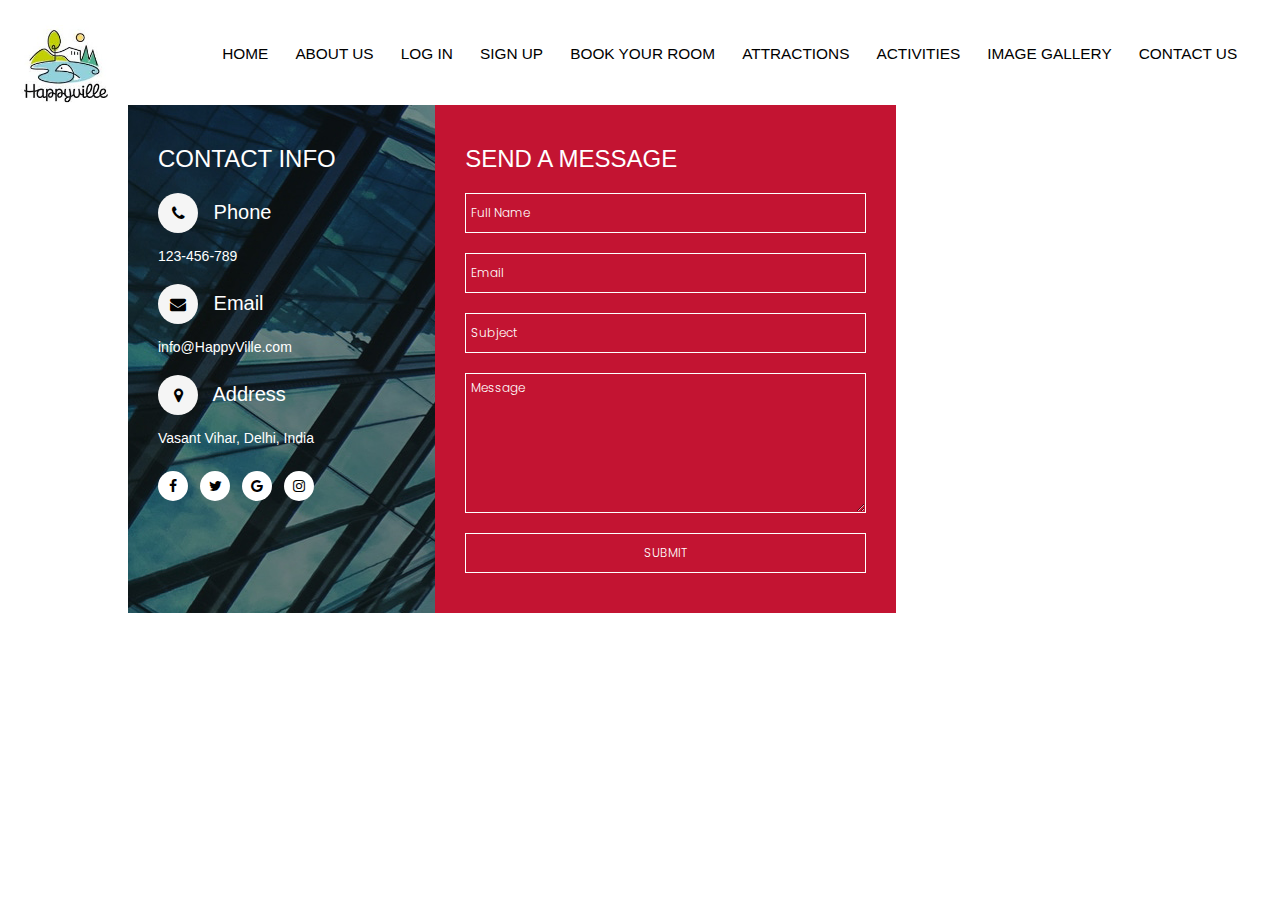
<file: contact.html>
<!DOCTYPE html PUBLIC "-//W3C//DTD XHTML 1.0 Transitional//EN" "http://www.w3.org/TR/xhtml1/DTD/xhtml1-transitional.dtd">
<html xmlns="http://www.w3.org/1999/xhtml">
	<head>
		<meta http-equiv="Content-Type"content="text/html; charset=utf-8"/>
		<meta name="viewport"content="width=device-width, initial-scale=1, minimum-scale=1, maximum-scale=1, user-scalable=no">
		<title>Contact Us</title>
                   <link rel="icon" href="images/Logo.png" >
		<link href="css/contact.css"rel="stylesheet"type="text/css"/>
		<link rel="stylesheet" href="https://stackpath.bootstrapcdn.com/font-awesome/4.7.0/css/font-awesome.min.css" crossorigin="anonymous">
	</head>
	<body>

<header>
		
		<img src="images/Logo.png" class="logo">
			<ul class="main-nav" id="check-class">
		<nav class="topnav">
                    
                            
			<div class="row">
			<li><a href="Main.html">Home</a></li>
                        <li><a href="Aboutus.html">About Us</a></li>
			<li><a href="login.html">Log In</a></li>
			<li><a href="Signup.html">Sign Up</a></li>
                        <li><a href="Form.html">Book Your Room</a></li>
                        <li><a href="attraction.html">Attractions </a></li>
			<li><a href="activities.html">Activities</a></li>
			<li><a href="gallery.html">Image Gallery </a></li>
			<li><a href="contact.html">Contact Us  &nbsp;&nbsp;</a></li>
			</ul>
					
			</div>
		</nav>
	</header>
		<div class="contact-wrap">
			<div class="contact-in">
				<h1>Contact Info</h1>
				<h2><i class="fa fa-phone" aria-hidden="true"></i> Phone</h2>
				<p>123-456-789</p>
				<h2><i class="fa fa-envelope" aria-hidden="true"></i> Email</h2>
				<p>info@HappyVille.com</p>
				<h2><i class="fa fa-map-marker" aria-hidden="true"></i> Address</h2>
				<p>Vasant Vihar, Delhi, India</p>
				<ul>
					<li><a href="#"><i class="fa fa-facebook" aria-hidden="true"></i></a></li>
					<li><a href="#"><i class="fa fa-twitter" aria-hidden="true"></i></a></li>
					<li><a href="#"><i class="fa fa-google" aria-hidden="true"></i></a></li>
					<li><a href="#"><i class="fa fa-instagram" aria-hidden="true"></i></a></li>
				</ul>
			</div>
			<div class="contact-in">
				<h1>Send a Message</h1>
				<form>
					<input type="text" placeholder="Full Name" class="contact-in-input" required>
					<input type="email" placeholder="Email" class="contact-in-input" required>
					<input type="text" placeholder="Subject" class="contact-in-input" required>
					<textarea placeholder="Message" class="contact-in-textarea" required></textarea >
					<input type="submit" value="SUBMIT" class="contact-in-btn">
				</form>
			</div>
			<div class="contact-in">
				<iframe src="https://www.google.com/maps/embed?pb=!1m18!1m12!1m3!1d224345.83923192776!2d77.06889754725782!3d28.52758200617607!2m3!1f0!2f0!3f0!3m2!1i1024!2i768!4f13.1!3m3!1m2!1s0x390cfd5b347eb62d%3A0x52c2b7494e204dce!2sNew%20Delhi%2C%20Delhi!5e0!3m2!1sen!2sin!4v1601968196548!5m2!1sen!2sin" width="100%" height="auto" frameborder="0" style="border:0;" allowfullscreen="" aria-hidden="false" tabindex="0"></iframe>
			</div>
		</div>
	</body>
</html>
</file>
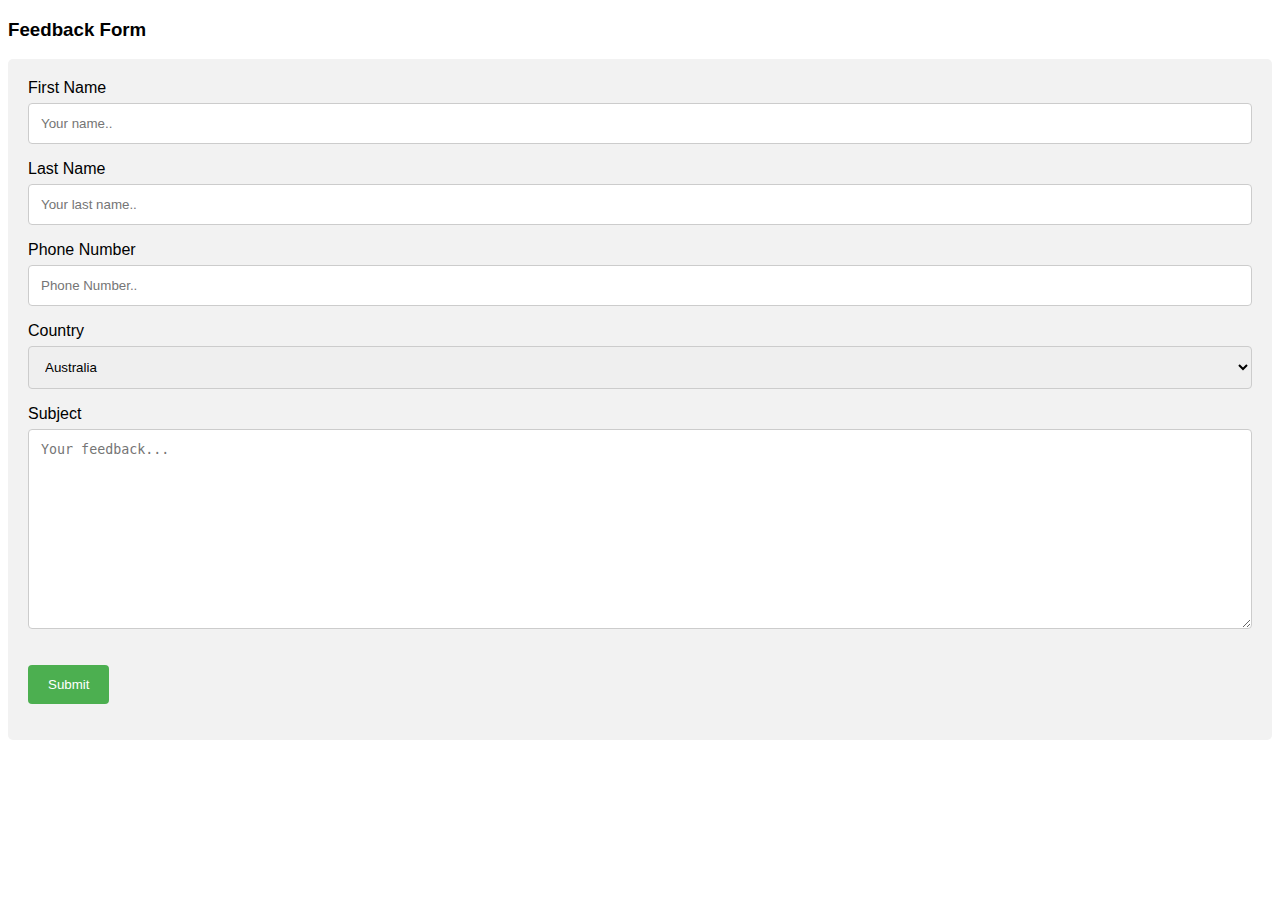
<file: feeback.html>
<!DOCTYPE html>
<html>
<head>
    <title>Feedback</title><!-- comment -->
       <link rel="icon" href="images/Logo.png" >
<meta name="viewport" content="width=device-width, initial-scale=1">
<style>
body {font-family: Arial, Helvetica, sans-serif;}
* {box-sizing: border-box;}

input[type=text], select, textarea {
  width: 100%;
  padding: 12px;
  border: 1px solid #ccc;
  border-radius: 4px;
  box-sizing: border-box;
  margin-top: 6px;
  margin-bottom: 16px;
  resize: vertical;
}

input[type=submit] {
  background-color: #4CAF50;
  color: white;
  padding: 12px 20px;
  border: none;
  border-radius: 4px;
  cursor: pointer;
}

input[type=submit]:hover {
  background-color: #45a049;
}

.container {
  border-radius: 5px;
  background-color: #f2f2f2;
  padding: 20px;
}
</style>
</head>
<body>

<h3>Feedback Form</h3>

<div class="container">
  <form>
    <label for="fname">First Name</label>
    <input type="text" id="fname" name="firstname" placeholder="Your name.." required>

    <label for="lname">Last Name</label>
    <input type="text" id="lname" name="lastname" placeholder="Your last name.." required>


    <label for="pnumber">Phone Number</label>
    <input type="text" id="pnumber" name="phone number" placeholder="Phone Number.."pattern="[7-9]{1}[0-9]{9}"  title="Please fill valid 10 digit phone number!" required>

    
    <label for="country">Country</label>
    <select id="country" name="country">
      <option value="australia">Australia</option>
      <option value="canada">Canada</option>
      <option value="usa">USA</option>
      <option value="india">India</option>
      <option value="south africa">South Africa</option>
      <option value="russia">Russia</option>
      <option value="pakistan">Pakistan</option>
      <option value="bangladesh">Bangladesh</option>
      <option value="zimbawe">Zimbawe</option>

    </select>


    <label for="subject">Subject</label>
    <textarea id="subject" name="subject" placeholder="Your feedback..." style="height:200px" required></textarea>

   <p> <input type="submit" onclick="display()" value="Submit" ></p>
  </form>
</div>

</body>
</html>
</file>
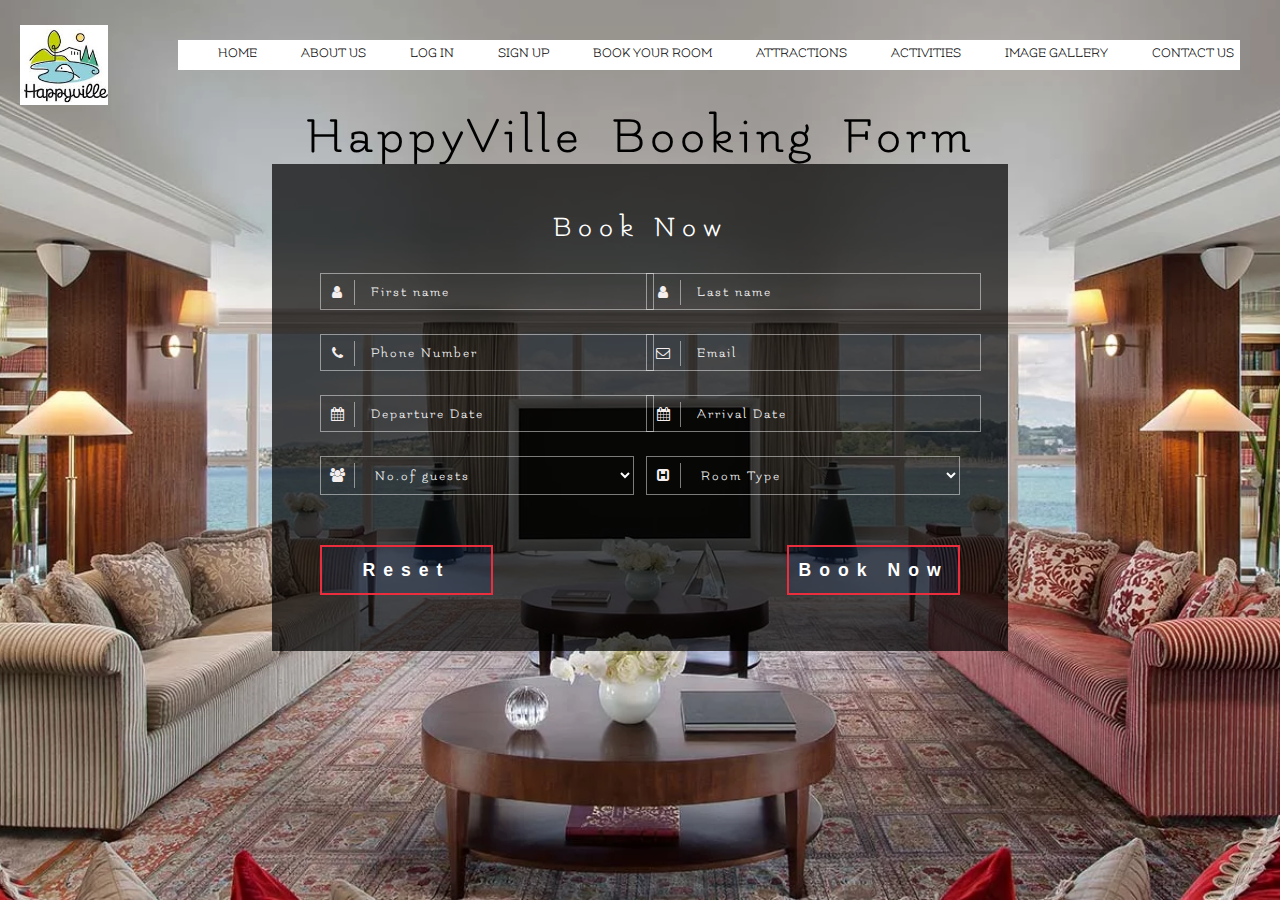
<file: Form.html>
<!DOCTYPE HTML>
<html>
<head>
<title>Hotel Booking</title>
   <link rel="icon" href="images/Logo.png" >


<link href="https://stackpath.bootstrapcdn.com/font-awesome/4.7.0/css/font-awesome.min.css" rel="stylesheet"> 
<!-- //font-awesome-icons -->
<!-- Stylesheet -->
<link href="form.css" rel='stylesheet' type='text/css' />
<!-- //Stylesheet -->
<!-- fonts --> 
<link href="https://fonts.googleapis.com/css?family=Flamenco" rel="stylesheet">  

<!-- // fonts-->
</head>
<body>
	<header>
		
		<img src="images/Logo.png" class="logo">
			<ul class="main-nav" id="check-class">
		<nav class="topnav">
                    
                            
			<div class="row">
			<li><a href="Main.html">Home</a></li>
                        <li><a href="Aboutus.html">About Us</a></li>
			<li><a href="login.html">Log In</a></li>
			<li><a href="Signup.html">Sign Up</a></li>
                        <li><a href="Form.html">Book Your Room</a></li>
                        <li><a href="attraction.html">Attractions </a></li>
			<li><a href="activities.html">Activities</a></li>
			<li><a href="gallery.html">Image Gallery </a></li>
			<li><a href="contact.html">Contact Us&nbsp;&nbsp;</a></li>
			</ul>
					
			</div>
		</nav>
	</header>
<!--background-->
<h1> HappyVille Booking Form</h1>
    <div class="bg-agile">
	<div class="book-appointment">
	<h2>Book Now</h2>
						<div class="book-form agileits-login">
							<form action="#" method="post">
								<div class="agileits_reservation_grid">
								<div class="phone_email">
									<div class="form-text">
										<i class="fa fa-user" aria-hidden="true"></i>
										<input type="text" name="Name" placeholder="First name" required="" autocomplete="off">
									</div> 
								</div>
								<div class="phone_email phone_email1">
									<div class="form-text">
										<i class="fa fa-user" aria-hidden="true"></i>
										<input type="text" name="Name" placeholder="Last name" required="" autocomplete="off">
									</div>
								</div>
								
								<div class="phone_email">
									<div class="form-text">
										<i class="fa fa-phone" aria-hidden="true"></i>
										<input type="text" name="Phone no" placeholder="Phone Number" pattern="[7-9]{1}[0-9]{9}"  title="Please fill valid 10 digit phone number!" required="" autocomplete="off">
									</div> 
								</div> 
								<div class="phone_email phone_email1">
									<div class="form-text">
										<i class="fa fa-envelope-o" aria-hidden="true"></i>
										<input type="email" name="email" placeholder="Email" required="" autocomplete="off">
									</div>
								</div>
									
								
									<div class="span1_of_1 phone_email1">
										<div class="book_date"> 
											<i class="fa fa-calendar" aria-hidden="true"></i>
												<input  id="datepicker" name="Text" type="text" value="" placeholder="Arrival Date"  onfocus="this.value = '';" onblur="if (this.value == '') {this.value = 'mm/dd/yyyy';}" required="">

										</div>					
									</div>
									<div class="span1_of_1 phone_email">
										<div class="book_date"> 
											<i class="fa fa-calendar" aria-hidden="true"></i>
												<input  id="datepicker1" name="Text" type="text" value="" placeholder="Departure Date"  onfocus="this.value = '';" onblur="if (this.value == '') {this.value = 'mm/dd/yyyy';}" required="">
                                                                                             <script src="https://ajax.googleapis.com/ajax/libs/jquery/2.1.3/jquery.min.js">
												 
   												
  												</script>

										</div>					
									</div>
									<div class="span1_of_1">
										<!-- start_section_room -->
										<div class="section_room">
											<i class="fa fa-users" aria-hidden="true"></i>
											<select id="country" onchange="change_country(this.value)" class="frm-field required">
												<option value="">No.of guests</option>
												<option value="">1</option>
												<option value="">2 </option>         
												<option value="">3</option>
												<option value="">4 </option>
												<option value="">5 </option>
												<option value="">6 </option>
											</select>
										</div>	
									</div>
									<div class="span1_of_1 phone_email1">
										<!-- start_section_room -->
										<div class="section_room">
											<i class="fa fa-h-square" aria-hidden="true"></i>
                                            <select id="country1" onchange="change_country(this.value)" class="frm-field required">
                                                <option value="">Room Type</option>
												<option value="">Roya Pent House</option>
												<option value="">Ocean Terrace Suit</option>
												
							
											</select>
										</div>	
									</div>
									<div class="clear"></div>
								</div> 
								<input type="submit" value="Book Now">
								<input type="reset" value="Reset">
								<div class="clear"></div>
							</form>
						</div>

		</div>
   </div>
  
		<script type="text/javascript" src="js/jquery-2.1.4.min.js"></script>
		<!--Calendar -->
				<link rel="stylesheet" href="jquery-ui.css" />
				<script src="js/jquery-ui.js"></script>
				  <script>
						  $(function() {
							$( "#datepicker,#datepicker1,#datepicker2,#datepicker3" ).datepicker();
						  });
                                   </script>
 											
				 
			<!-- //Calendar -->

</body>
</html>
</file>
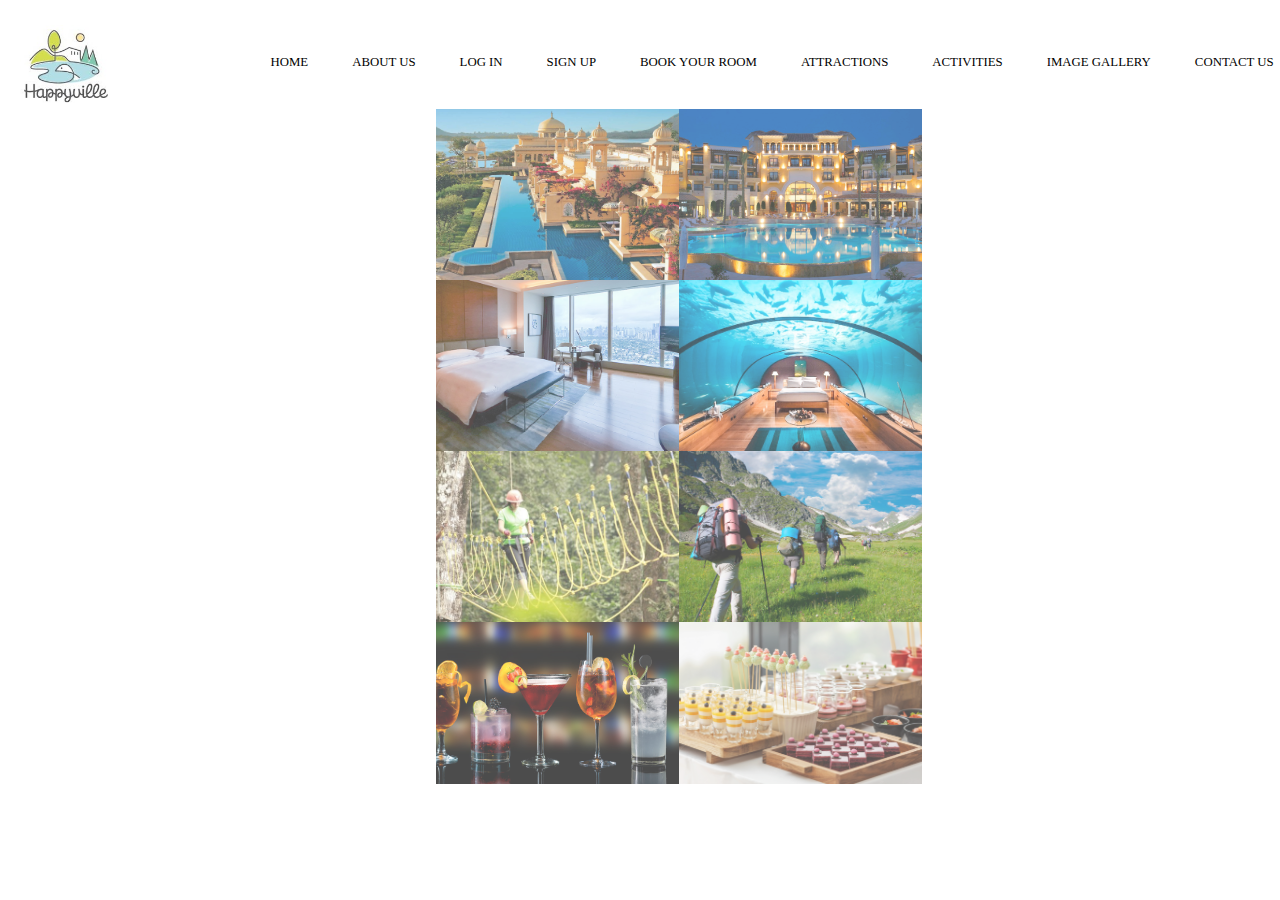
<file: gallery.html>
<!DOCTYPE html>
<html lang="en">
<!--divinectorweb.com-->
<head>
    <meta charset="UTF-8">
    <title>Image gallery</title>
       <link rel="icon" href="images/Logo.png" >
    <link rel="stylesheet" href="gallery.css">    
</head>
<body>

<header>
    <img src="images/Logo.png" class="logo">
			<ul class="main-nav" id="check-class">
		<nav class="topnav">
                    
                            
			<div class="row">
				
			<li><a href="Main.html">Home</a></li>
                        <li><a href="Aboutus.html">About Us</a></li>
			<li><a href="login.html">Log In</a></li>
			<li><a href="Signup.html">Sign Up</a></li>
                        <li><a href="Form.html">Book Your Room</a></li>
                        <li><a href="attraction.html">Attractions </a></li>
			<li><a href="activities.html">Activities</a></li>
			<li><a href="gallery.html">Image Gallery </a></li>
			<li><a href="contact.html">Contact Us&nbsp;&nbsp;</a></li>
			</ul>
					
			</div>
		</nav>
	</header>

    <div class="wrapper">
        <div class="img-area">
          <img class="aiy" src='images/s1.jpg' alt=''>
          <img class="aiy" src='images/s2.jpg' alt=''>
          <img class="aiy" src='images/s4.jpg' alt=''>
          <img class="aiy" src='images/s5.jpg' alt=''>
          <img class="aiy" src='images/s7.jpg' alt=''>
          <img class="aiy" src='images/s8.jpg' alt=''>          
          <img class="aiy" src="images/s13.jpg" alt=''>
          <img class="aiy" src="images/s14.jpg" alt=''>
        </div>
    </div>
</body>
</html>
</file>
<file: css/contact.css>
@import url('https://fonts.googleapis.com/css2?family=Poppins:ital,wght@0,100;0,200;0,300;0,400;0,500;0,600;0,700;0,800;0,900;1,100;1,200;1,300;1,400;1,500;1,600;1,700;1,800;1,900&display=swap');

* {
	padding: 0;
	margin: 0;
	box-sizing: border-box;
}

body { 
        font-family: 'Roboto', sans-serif;
	font-size: 100%;
	
        background-size: cover;
       -webkit-background-size: cover;
       -moz-background-size: cover;
       -o-background-size: cover;
	background-attachment:fixed;

}
.logo{
    height: 80px;
    width: auto;
   margin-top: 25px;
    margin-left: 20px;
}
.main-nav{
    float: right;
    margin-top: 40px;
    margin-left: 30px;
    margin-right: 30px;
}
.main-nav li{
    display: inline-block;
    list-style: none;
    margin-left: 20px;
}
.main-nav li a{
    padding: 5px 0;
    color: black;
    text-decoration: none;
    text-transform: uppercase;
    font-weight: 400px;
    font-size: 60%;
}
.main-nav li a:hover
{
    border-bottom: 3px solid black;
}


/* Add a black background color to the top navigation */
.topnav {
  background-color: white;
  overflow: hidden;
}

/* Style the links inside the navigation bar */
.topnav a {
  float: left;
  color: #f2f2f2;
  text-align: center;
  padding: 14px 16px;
  text-decoration: none;
  font-size: 17px;
}

/* Change the color of links on hover */
.topnav a:hover {
  background-color: #ddd;
  color: black;
}

/* Add a color to the active/current link */
.topnav a.active {
  background-color: beige;
  color: white;
}

body {
  background: white;
  font-size: 1.6rem;
  font-family: "Open Sans", sans-serif;
  color: #2b3e51;
}




.contact-wrap {
	width: 80%;
	height: auto;
	margin: auto;
	display: flex;
	flex-wrap: wrap;
}

.contact-in {
	padding: 40px 30px;
}

.contact-in:nth-child(1) {
	flex: 30%;
	background: url(../imagess/1.jpg);
	color: #fff;
}

.contact-in:nth-child(2) {
	flex: 45%;
	background: #c31432;
}

.contact-in:nth-child(3) {
	flex: 25%;
	padding: 0;
}

.contact-in h1 {
	font-size: 24px;
	color: #fff;
	text-transform: uppercase;
	font-weight: 500;
	margin-bottom: 20px;
}

.contact-in h2 {
	font-size: 20px;
	font-weight: 400;
	margin-bottom: 15px;
}

.contact-in h2 i {
	font-size: 16px;
	width: 40px;
	height: 40px;
	margin-right: 10px;
	background: #f5f5f5;
	color: #000;
	border-radius: 50px;
	line-height: 40px;
	text-align: center;
}

.contact-in p {
	font-size: 14px;
	font-weight: 300;
	margin-bottom: 20px;
}

.contact-in ul {
	padding: 0;
	margin: 0;
}

.contact-in ul li {
	list-style: none;
	display: inline-block;
	margin-right: 5px;
	margin-top: 5px;
}

.contact-in ul li a {
	display: block;
	width: 30px;
	height: 30px;
	text-align: center;
	background: #fff;
	border-radius: 50px;
}

.contact-in ul li a i {
	font-size: 14px;
	line-height: 30px;
	color: #000;
}

.contact-in form {
	width: 100%;
	height: auto;
}

.contact-in-input {
	width: 100%;
	height: 40px;
	margin-bottom: 20px;
	border: 1px solid #fff;
	outline: none;
	padding-left: 5px;
	background: transparent;
	color: #fff;
	font-size: 12px;
	font-weight: 300;
	font-family: 'Poppins', sans-serif;
}

.contact-in-input::placeholder {
	color: #fff;
}

.contact-in-textarea {
	width: 100%;
	height: 140px;
	margin-bottom: 20px;
	border: 1px solid #fff;
	outline: none;
	padding-top: 5px;
	padding-left: 5px;
	background: transparent;
	color: #fff;
	font-size: 12px;
	font-weight: 300;
	font-family: 'Poppins', sans-serif;
}

.contact-in-textarea::placeholder {
	color: #fff;
}

.contact-in-btn {
	width: 100%;
	height: 40px;
	border: 1px solid #fff;
	outline: none;
	background: transparent;
	color: #fff;
	font-size: 12px;
	font-weight: 300;
	font-family: 'Poppins', sans-serif;
	cursor: pointer;
}

.contact-in iframe {
	width: 100%;
	height: 100%;
}

@media only screen and (max-width:480px) {
	.contact-in:nth-child(1) {
		flex: 50%;
	}

	.contact-in:nth-child(2) {
		flex: 50%;
	}

	.contact-in:nth-child(3) {
		flex: 100%;
	}

}

@media only screen and (max-width:360px) {
	.contact-in:nth-child(1) {
		flex: 50%;
	}

	.contact-in:nth-child(2) {
		flex: 50%;
	}

	.contact-in:nth-child(3) {
		flex: 100%;
	}

}
</file>
<file: form.css>
html,body,div,span,applet,object,iframe,h1,h2,h3,h4,h5,h6,p,blockquote,pre,a,abbr,acronym,address,big,cite,code,del,dfn,em,img,ins,kbd,q,s,samp,small,strike,strong,sub,sup,tt,var,b,u,i,dl,dt,dd,ol,nav ul,nav li,fieldset,form,label,legend,table,caption,tbody,tfoot,thead,tr,th,td,article,aside,canvas,details,embed,figure,figcaption,footer,header,hgroup,menu,nav,output,ruby,section,summary,time,mark,audio,video
{
    margin:0;
    padding:0;
    border:0;
    font-size:100%;
    font:inherit;
    vertical-align:baseline;
    font-family: 'Flamenco', cursive;
}
article, aside, details, figcaption, figure,footer, header, hgroup, menu, nav, section 
{
    display: block;
}
ol,ul
{
    list-style:none;margin:0px;padding:0px;
}
blockquote,q
{
    quotes:none;
}
blockquote:before,blockquote:after,q:before,q:after
{
    content:'';
    content:none;
}
table
{
    border-collapse:collapse;
    border-spacing:0;
}
/*--start editing from here--*/
a
{
    text-decoration:none;
}
.txt-rt
{
    text-align:right;
}
/* text align right */
.txt-lt
{
    text-align:left;
}
/* text align left */
.txt-center
{
    text-align:center;
}
/* text align center */
.float-rt
{
    float:right;
}
/* float right */
.float-lt
{
    float:left;
}
/* float left */
.clear
{
    clear:both;
}
/* clear float */
.pos-relative
{
    position:relative;
}
/* Position Relative */
.pos-absolute
{
    position:absolute;
}
/* Position Absolute */
.vertical-base
{
    vertical-align:baseline;
}
/* vertical align baseline */
.vertical-top
{
    vertical-align:top;
}
/* vertical align top */
nav.vertical ul li
{
    display:block;
}
/* vertical menu */
nav.horizontal ul li
{
    display: inline-block;
}
/* horizontal menu */
img
{
    max-width:100%;
}
/*--end reset--*/
body
{
	font-family: 'Roboto', sans-serif;
	font-size: 100%;
	background: url(images/background1.jpg)no-repeat center top;
        background-size: cover;
       -webkit-background-size: cover;
       -moz-background-size: cover;
       -o-background-size: cover;
	background-attachment:fixed;
}
.bg-agile
{
    width: 50%;
    margin: 0 auto;
    position: relative;
    padding: 3em 3em 3.5em;
    background: rgba(0, 0, 0, 0.7);
}
h1
{
    font-size: 54px;
    font-weight: 500!important;
    text-transform: capitalize;
    color: black;
    word-spacing: 11px;
    letter-spacing: 5px;
    
    text-align: center;
}
h1 span
{
    color: #ea2e3e!important;
    border: 7px solid rgba(1, 60, 166, 0.86);
    padding: 0 7px 0 12px;
}
.book-appointment h2
{
    text-align: center;
    font-size: 30px;
    color: #fff;
    text-transform: capitalize;
    margin-bottom: 1em;
    font-weight: 500;
    letter-spacing: 7px;
}
/*-- reservation --*/
.book-form input[type="text"], .book-form input[type="email"], select#country, select#country1, input#datepicker
{
    width: 86.8%!important;
    color: #fff;
    font-size: 0.9em;
    letter-spacing: 2px;
    padding: 10px 10px 10px 50px;
    outline: none;
    background: rgba(255, 255, 255, 0);
    border: none;
    border: 1px solid rgba(255, 255, 255, 0.47);
	font-family: 'Flamenco', cursive;
}
.phone_email, .span1_of_1
{
    margin-bottom: 1.5em;
    width: 49%;
    float: left;
}
.phone_email1
{
    float: right;
}
select#country,select#country1
{
    width: 100%!important;
}
select#country option, select#country1 option
{
	background:#000;
}
.book-form .form-text,.book_date,.section_room
{
    position: relative;
} 
.book-form i
{
    position: absolute;
    color: #f5eeee;
    font-size: 14px;
    top: 7px;
    left: 0px;
    width: 34px;
    line-height: 25px;
    text-align: center;
    border-right: 1px solid rgba(255, 255, 255, 0.47);
}
.book-form input[type="submit"]
{
    text-transform: capitalize;
    background: rgba(16, 67, 163, 0.13);
    color: #ffffff;
    padding: 0.7em 0em;
    border: none;
    border: 2px solid #ea2e3e;
    font-weight: bold;
    font-size: 1.1em;
    margin-top: 1.5em;
       width: 27%;
    float: right;
    outline: none;
    letter-spacing: 8px;
    -webkit-transition: .5s all;
    -moz-transition: .5s all;
    transition: .5s all;
    cursor: pointer;
}
.book-form input[type="submit"]:hover
{
    background: #ea2e3e;
    border-color: #ea2e3e;
    color: #fff;
}
.book-form input[type="reset"]
{
    text-transform: capitalize;
    background: rgba(16, 67, 163, 0.13);
    color: #ffffff;
    padding: 0.7em 0em;
    border: none;
    border: 2px solid #ea2e3e;
    font-weight: bold;
    font-size: 1.1em;
    margin-top: 1.5em;
       width: 27%;
    float: left;
    outline: none;
    letter-spacing: 8px;
    -webkit-transition: .5s all;
    -moz-transition: .5s all;
    transition: .5s all;
    cursor: pointer;
}
.book-form input[type="reset"]:hover
{
    background: #ea2e3e;
    border-color: #ea2e3e;
    color: #fff;
}
.book-form ::-webkit-input-placeholder
{
	color:#fff !important;
}
.book-form :-moz-placeholder
{ /* Firefox 18- */
	color:#fff !important; 
}
.book-form ::-moz-placeholder
{  /* Firefox 19+ */
	color:#fff !important;
}
.book-form :-ms-input-placeholder
{  
	color:#fff !important;
}
.agile-reservation-grid
{
    background: #f4f4f4;
    padding: 2em;
}
.book-form
{
       margin: 0em 0;
	   width:100%
}

/*-- //reservation --*/

.row{
    max-width: 1180px;
    margin: 0 auto 1px;
}

.logo{
    height: 80px;
    width: auto;
   margin-top: 25px;
    margin-left: 20px;
}
.main-nav{
    float: right;
    margin-top: 40px;
    margin-left: 30px;
    margin-right: 40px;
}
.main-nav li{
    display: inline-block;
    list-style: none;
    margin-left: 40px;
}
.main-nav li a{
    padding: 5px 0;
    color: black;
    text-decoration: none;
    text-transform: uppercase;
    font-weight: 400px;
    font-size: 90%;
}
.main-nav li a:hover
{
    border-bottom: 3px solid black;
}


/* Add a black background color to the top navigation */
.topnav {
  background-color: white;
  overflow: hidden;
}

/* Style the links inside the navigation bar */
.topnav a {
  float: left;
  color: #f2f2f2;
  text-align: center;
  padding: 14px 16px;
  text-decoration: none;
  font-size: 17px;
}

/* Change the color of links on hover */
.topnav a:hover {
  background-color: #ddd;
  color: black;
}

/* Add a color to the active/current link */
.topnav a.active {
  background-color: beige;
  color: white;
}
</file>
<file: gallery.css>
* {
	margin: 0;
	padding: 0;
}
body {
	background: white;
}

.wrapper {
	width: 409px;
	height: auto;
	margin: 0% auto;
}

#login-form-wrap {
  background-color: #fff;
  width: 35%;
  margin: 30px auto;
  text-align: center;
  padding: 20px 0 0 0;
  border-radius: 4px;
  box-shadow: 0px 30px 50px 0px rgba(255, 255, 255, 0.5);
  background: rgba(255, 255, 255, 0.95);
  
}
.img-area {
	display: grid;
	grid-template-rows: repeat(3, 19vh);
	grid-template-columns: repeat(2, 19vw);
	transition: all .2s cubic-bezier(0.5, 0.8, 0.5, 0.2);
	border-radius: 10px;
}
img {
	width: 100%;
	height: 100%;
	object-fit: cover;
	left: 0;
	top: 0;
	transition: all .15s cubic-bezier(0.5, 0.2, 0.2, 0.5);
	position: relative;
	box-shadow: 0 0 0 #000;
	opacity: .7;
}
.aiy:hover {
	width: 120%;
	height: 300%;
	opacity: 1;
	z-index: 1;
	box-shadow: 1em 1em 1em #0004;
	transition: all .3s cubic-bezier(0.5, 0.2, 0.2, 0.5);
	border-radius: 5px;
	top: -100%;
}
@media only screen and (min-width: 768px) and (max-width: 991px) {
	.wrapper {
		width: 80%;
		height: auto;
		margin: 5%;
	}
	.img-area {
		grid-template-rows: repeat(3, 20vh);
		grid-template-columns: repeat(2, 32vh);
	}
	img:hover {
		width: 100%;
		height: 200%;
	}
}
@media only screen and (max-width: 767px) {
	.wrapper {
		width: 80%;
		height: auto;
		margin: 10%;
	}
	.img-area {
		grid-template-rows: repeat(5, 30vh);
		grid-template-columns: repeat(1, 50vh);
	}
	img:hover {
		width: 100%;
		height: 200%;
	}
        }


.logo{
    height: 80px;
    width: auto;
   margin-top: 25px;
    margin-left: 20px;
}
.main-nav{
    float: right;
    margin-top: 50px;
    margin-left: 30px;
}
.main-nav li{
    display: inline-block;
    list-style: none;
    margin-left: 40px;
  
}
.main-nav li a{
    padding: 5px 0;
    color: black;
    text-decoration: none;
    text-transform: uppercase;
    font-weight: 400px;
    font-size: 80%;
}
.main-nav li a:hover
{
    border-bottom: 3px solid black;
}


/* Add a black background color to the top navigation */
.topnav {
  background-color: white;
  overflow: hidden;
}

/* Style the links inside the navigation bar */
.topnav a {
  float: left;
  color: #f2f2f2;
  text-align: center;
  padding: 14px 16px;
  text-decoration: none;
  font-size: 17px;
}

/* Change the color of links on hover */
.topnav a:hover {
  background-color: #ddd;
  color: black;
}

/* Add a color to the active/current link */
.topnav a.active {
  background-color: beige;
  color: white;
}
</file>
